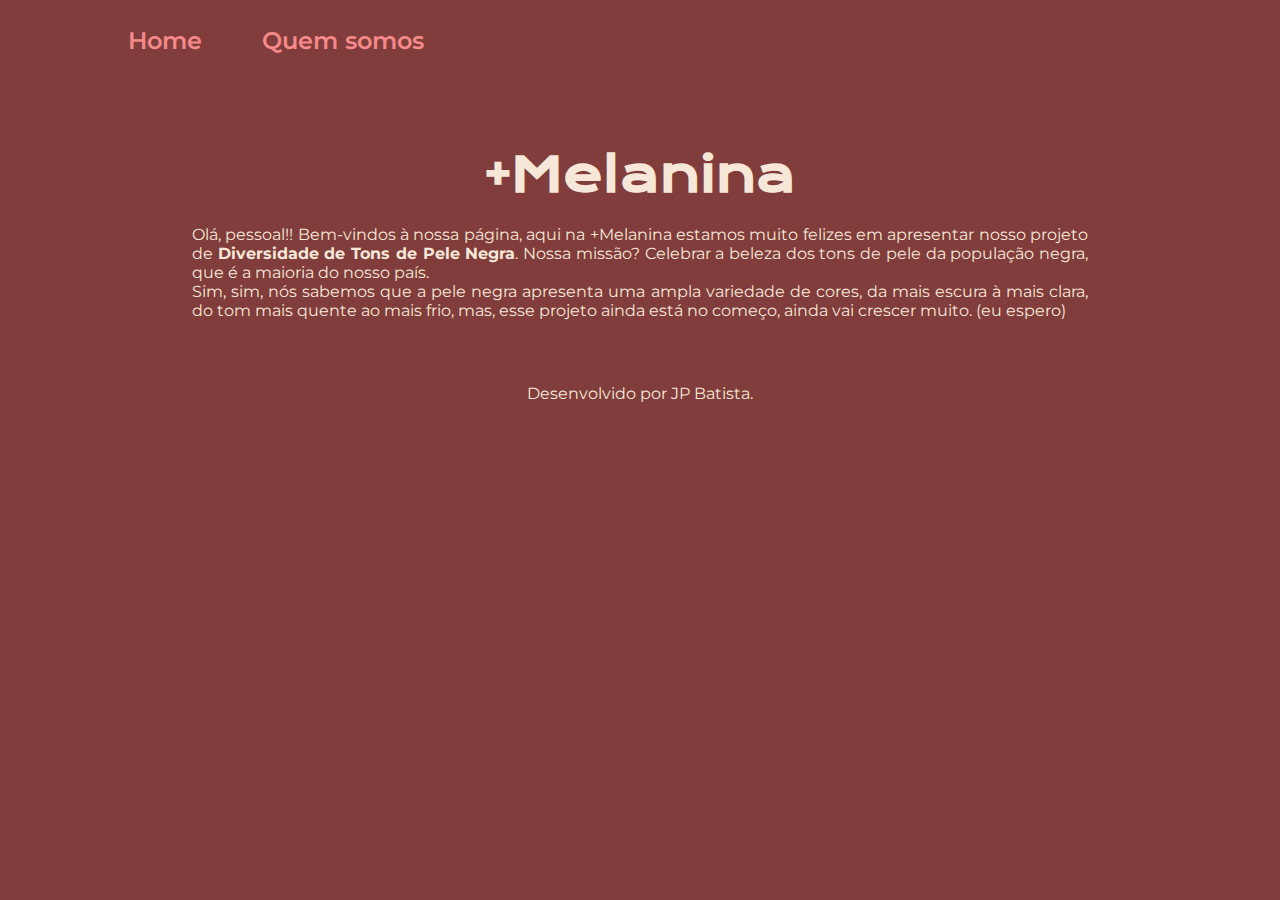
<file: index.html>
<!DOCTYPE html>
<html lang="pt-br">
<head>
    <meta charset="UTF-8">
    <meta http-equiv="X-UA-Compatible" content="IE=edge">
    <meta name="viewport" content="width=device-width, initial-scale=1.0">
    <title>+Melanina</title>
    <link rel="stylesheet" href="styles/styles.css">
</head>
<body>
    <header class="cabecalho">
        <nav class="cabecalho__menu">
            <a class="cabecalho__menu__link" href="index.html">Home</a>
            <a class="cabecalho__menu__link" href="about.html">Quem somos</a>
        </nav>
    </header>
    <main class="apresentacao">
        <section class="apresentacao__conteudo__1">
            <h1 class="apresentacao__conteudo__marca">+Melanina</h1>
            <p class="apresentacao__conteudo__texto">Olá, pessoal!! Bem-vindos à nossa página, aqui na +Melanina estamos muito felizes em apresentar nosso projeto de <b>Diversidade de Tons de Pele Negra</b>. Nossa missão? Celebrar a beleza dos tons de pele da população negra, que é a maioria do nosso país.<br>
                Sim, sim, nós sabemos que a pele negra apresenta uma ampla variedade de cores, da mais escura à mais clara, do tom mais quente ao mais frio, mas, esse projeto ainda está no começo, ainda vai crescer muito. (eu espero)
            </p>
        </section>
        <div class="apresentacao__menu">
            <h3 class="apresentacao__menu__titulo">Menu</h3>
            <a href="tom_de_pele_1.html" class="apresentacao__menu__link">Pele Retinta</a>
            <a href="tom_de_pele_2.html" class="apresentacao__menu__link">Tom Médio</a>
            <a href="tom_de_pele_3.html" class="apresentacao__menu__link">Marrom Claro</a>
          </div>
    </main>
    <footer>
        <p class="rodape">Desenvolvido por JP Batista.</p>
    </footer>
</body>
</html>
</file>
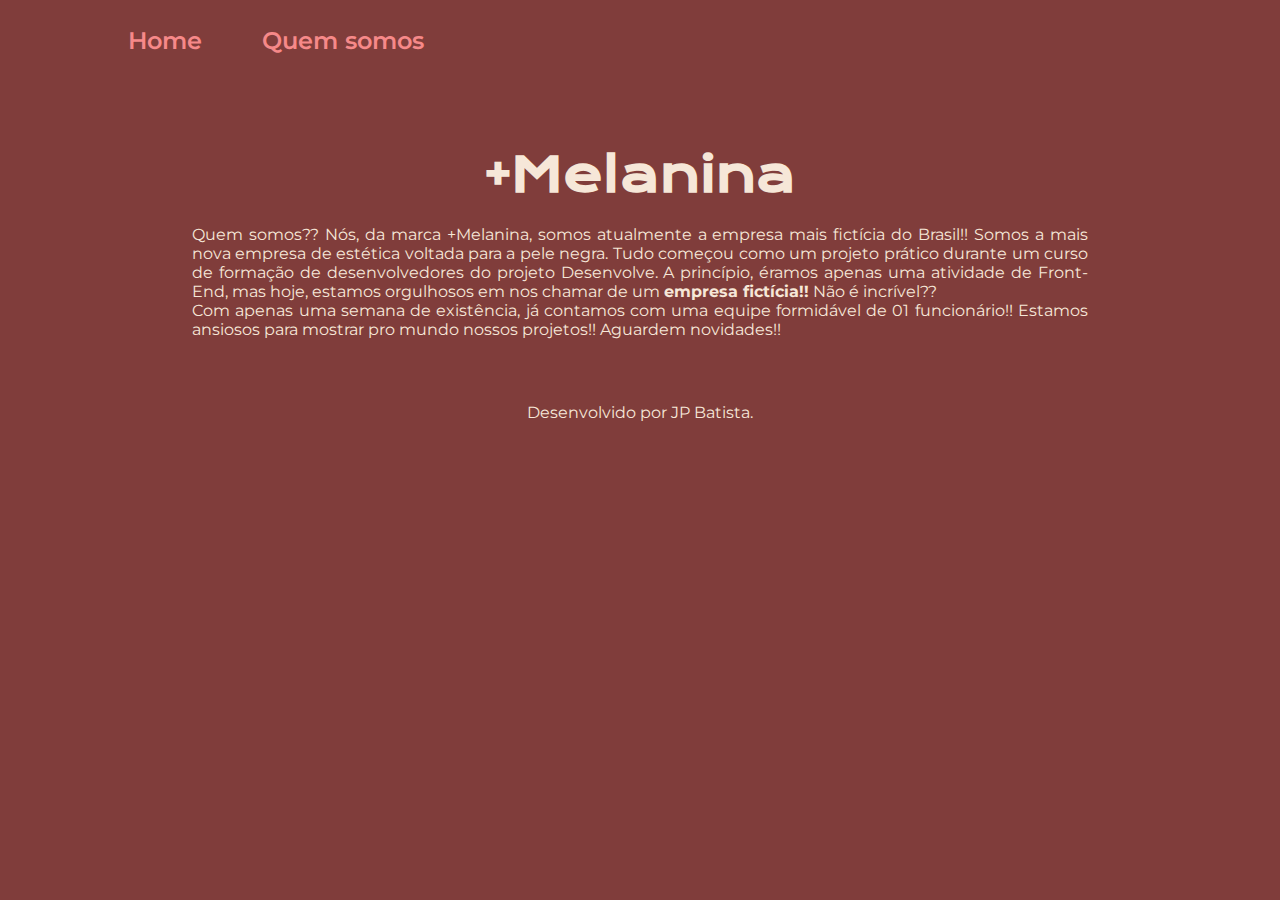
<file: about.html>
<!DOCTYPE html>
<html lang="pt-br">
<head>
    <meta charset="UTF-8">
    <meta http-equiv="X-UA-Compatible" content="IE=edge">
    <meta name="viewport" content="width=device-width, initial-scale=1.0">
    <title>+Melanina</title>
    <link rel="stylesheet" href="styles/styles.css">
</head>
<body>
    <header class="cabecalho">
        <nav class="cabecalho__menu">
            <a class="cabecalho__menu__link" href="index.html">Home</a>
            <a class="cabecalho__menu__link" href="about.html">Quem somos</a>
        </nav>
    </header>
    <main class="apresentacao">
        <section class="apresentacao__conteudo__1">
            <h1 class="apresentacao__conteudo__marca">+Melanina</h1>
            <p class="apresentacao__conteudo__texto">Quem somos?? Nós, da marca +Melanina, somos atualmente a empresa mais fictícia do Brasil!! Somos a mais nova empresa de estética voltada para a pele negra. Tudo começou como um projeto prático durante um curso de formação de desenvolvedores do projeto Desenvolve. A princípio, éramos apenas uma atividade de Front-End, mas hoje, estamos orgulhosos em nos chamar de um <b>empresa fictícia!!</b> Não é incrível??<br>
                Com apenas uma semana de existência, já contamos com uma equipe formidável de 01 funcionário!!
            Estamos ansiosos para mostrar pro mundo nossos projetos!! Aguardem novidades!!<br>
            </p>
        </section>
        <div class="apresentacao__menu">
            <h3 class="apresentacao__menu__titulo">Menu</h3>
            <a href="tom_de_pele_1.html" class="apresentacao__menu__link">Pele Retinta</a>
            <a href="tom_de_pele_2.html" class="apresentacao__menu__link">Tom Médio</a>
            <a href="tom_de_pele_3.html" class="apresentacao__menu__link">Marrom Claro</a>
          </div>
    </main>
    <footer class="rodape">
        <p>Desenvolvido por JP Batista.</p>
    </footer>
</body>
</html>
</file>
<file: styles/styles.css>
@import url('https://fonts.googleapis.com/css2?family=Krona+One&family=Montserrat:wght@400;600&display=swap');

:root {
    --cor-de-fundo: #803D3B;
    --cor-de-texto: #F6E7D8;
    --cor-de-item: #F68989;
    --cor-especial: #9A3B3B;
    --cor-hover: #ff4400;


    --fonte-1: 'Krona One', sans-serif;
    --fonte-2: 'Montserrat', sans-serif;
}

* {
    box-sizing: border-box;
    margin: 0;
    padding: 0;
}

body {
    box-sizing: border-box;
    background-color: var(--cor-de-fundo);
    color: var(--cor-de-texto);
    height: 100vh;
    width: 100vw;
    margin: 0;
    padding: 0;
}

.cabecalho {
    padding: 2% 10%;
    display: flex;
    justify-content: space-between;
    align-items: center;
}

.cabecalho__menu {
    display: flex;
    gap: 60px;
}

.cabecalho__menu__link {
    font-family: var(--fonte-2);
    font-size: 1.5rem; 
    font-weight: 600;
    color: var(--cor-de-item);
    text-decoration: none;
}

.cabecalho__menu__link:hover {
    color: var(--cor-hover);
}

.apresentacao{
    padding: 5% 15%;
    display: flex;
    align-items: center;
    justify-content: space-between;
    gap: 5%;
}

.apresentacao__conteudo__1{
    width: 100%;
    display: flex;
    flex-direction: column;
    gap: 20px;
}

.apresentacao__conteudo__2{
    width: 50%;
    display: flex;
    flex-direction: column;
    gap: 20px;
}

.apresentacao__conteudo__marca{
    font-size: 3rem;
    font-family: var(--fonte-1);
    text-align: center;
}

.apresentacao__conteudo__titulo{
    font-size: 2.25rem;
    font-family: var(--fonte-1);
}

.titulo__1{
    color: #60371A;
}

.titulo__2{
    color: #96600E;
}

.titulo__3{
    color: #DD9264;
}

.apresentacao__conteudo__texto{
    font-size: 1rem;
    font-family: var(--fonte-2);
    text-align: justify;
}

.apresentacao__menu {
    font-size: 1rem;
    font-family: var(--fonte-2);
    width: 15%;
    background-color: var(--cor-especial);
    height: 100vh;
    position: fixed;
    top: 0;
    right: -20%;
    transition: right 0.8s ease;
    padding: 20px;
    display: flex;
    flex-direction: column;
    justify-content: space-around;
}

.apresentacao__menu__titulo {
    font-size: 2rem;
    font-weight: 600;
    color: var(--cor-de-texto);
    margin-bottom: 10px;
}

.apresentacao__menu__link {
    font-weight: 600;
    color: var(--cor-de-texto);
    text-decoration: none;
    border: 2px solid var(--cor-de-texto);
    font-family: var(--fonte-2);
    text-align: center;
    width: 80%;
    border-radius: 8px;
    font-size: 1,5rem;
    font-weight: 600;
    padding: 21.5px 0;
}

.apresentacao__menu__link:hover{
    background-color: var(--cor-hover);
}
.apresentacao:hover .apresentacao__menu {
    right: 0;
}

.rodape{
    color: var(--cor-de-texto);
    font-family: var(--fonte-2);
    font-size: 1rem;
    width: 100%;
    display: flex;
    justify-content: center;
}

@media (max-width: 700px){
    
    .cabecalho__menu {
        display: none;
    }

    .apresentacao {
        display: flex;
        flex-direction: column;
    }

    .apresentacao__conteudo {
        padding: 5% 5%;
    }

    .apresentacao__menu {
        width: 20%;
        right: 0;
    }

    .apresentacao__menu__link {
        font-size: 1.1rem;
        padding: 15px 0;
    }
}
</file>
